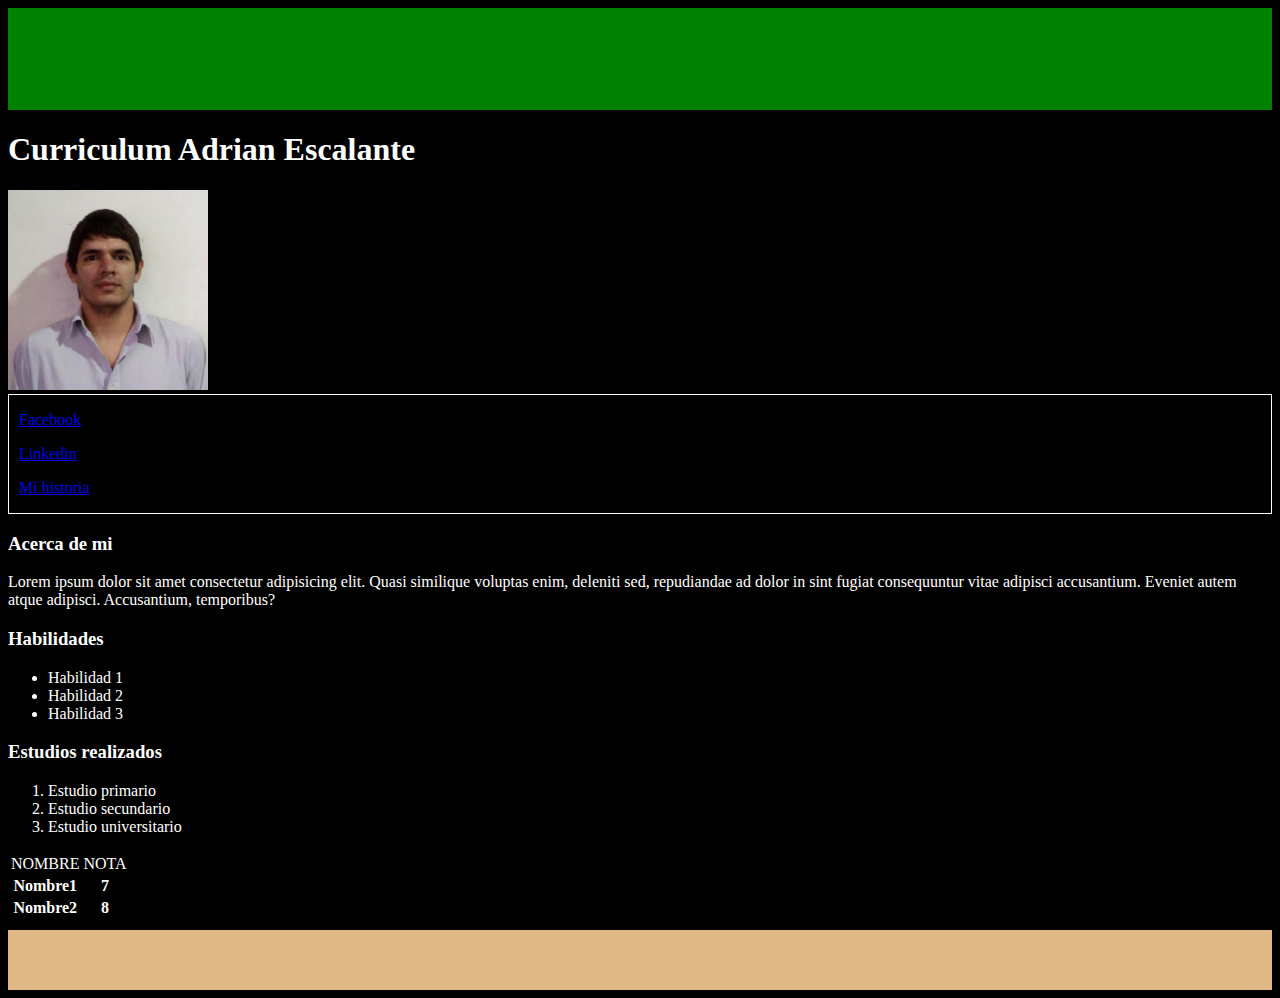
<file: index.html>
<!DOCTYPE html>
<html lang="en">
<head>
    <meta charset="UTF-8">
    <meta name="viewport" content="width=device-width, initial-scale=1.0">
    <link rel="icon" type="image/icon" href="assets\imgs\favicon.ico">
    <link rel="stylesheet" href="styles.css">
    <title>Curriculum Vitae</title>
</head>
<body>

    <div class="cabecera"></div>

    <h1>Curriculum Adrian Escalante</h1>

    <img src="assets\imgs\PicsArt_01-24-05.30.37.jpg" alt="Foto de perfil" width="200" height="200">

    <!-- enlace -->
    <div class="div-enlaces">
    <p>
        <a href="https://www.facebook.com/alexis.escalante.921" target="_blank" class="enlaces">Facebook</a>
    </p>

    <p>
        <a href="https://www.linkedin.com/in/adrian-escalante-684451184" target="_blank" class="enlaces">Linkedin</a>
    </p>

    <p>
        <a href="sobre_mi.html" target="_blank" class="enlaces">Mi historia</a>
    </p>
    </div>
    
    <h3>Acerca de mi</h3>
    <p>Lorem ipsum dolor sit amet consectetur adipisicing elit. Quasi similique voluptas enim, 
        deleniti sed, repudiandae ad dolor in sint fugiat consequuntur vitae adipisci accusantium. 
        Eveniet autem atque adipisci. Accusantium, temporibus?</p>

    <h3>Habilidades</h3>
    <ul>
        <li>Habilidad 1</li>
        <li>Habilidad 2</li>
        <li>Habilidad 3</li>
    </ul>

    <h3>Estudios realizados</h3>
    <ol>
        <li>Estudio primario</li>
        <li>Estudio secundario</li>
        <li>Estudio universitario</li>
    </ol>

    <table>
        <tr><!--Comienza una fila-->
            <td>NOMBRE</td>
            <td>NOTA</td>
        </tr><!--Termina una fila-->
        <tr>
            <th>Nombre1</th>
            <th>7</th>
        </tr>
        <tr>
            <th>Nombre2</th>
            <th>8</th>
        </tr>
        
        
    </table>
    <div class="pie"></div>

</body>
</html>
</file>
<file: styles.css>
/* Clase para el cuerpo */
body{
    background-color: black;
    color: white;
}

/* Clase para la cabecera */
.cabecera{
background-color: green;
border: solid 1px green;
margin: 0px;
padding: 50px;
}

/* Clase para el pie de pagina */
.pie{
    background-color: burlywood;
    margin-top: 10px;
    padding: 30px;
}

.div-enlaces{
    padding: auto;
    border: solid 1px white;
}

.enlaces{
    margin-left: 10px;
}
</file>
